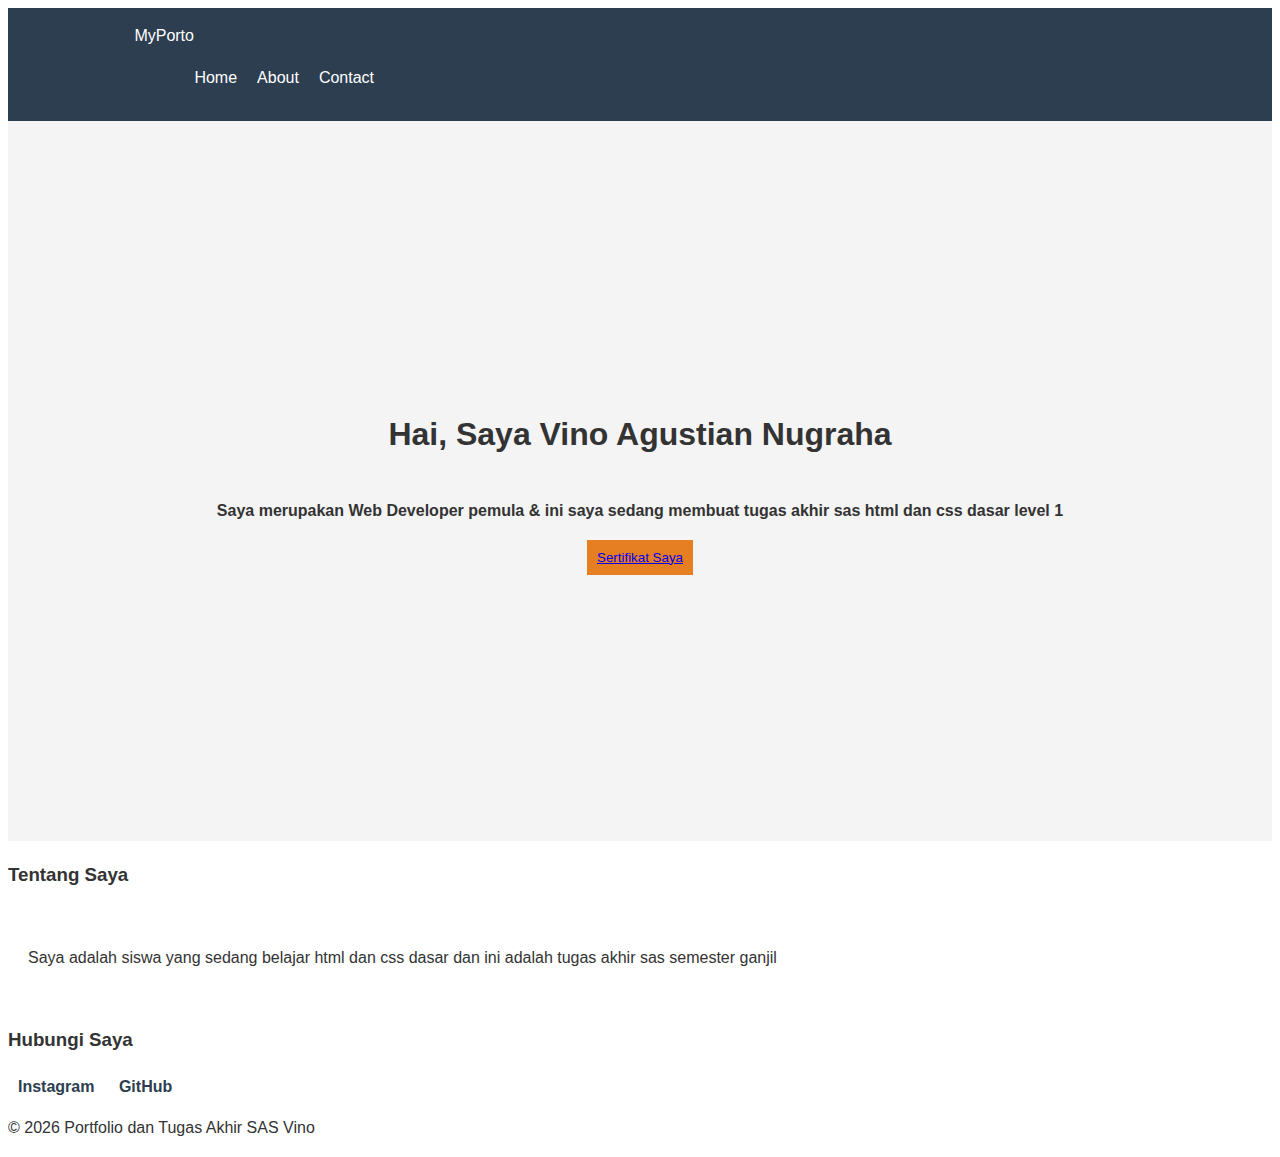
<file: index.html>
<!DOCTYPE html>
<html lang="id">
<head>
	<meta charset="UTF-8">
	<meta name="viewport" content="width=device-width, initial-scale=1.0">
	<title>Tugas Akhir SAS - Level 1</title>
	<link rel="stylesheet" href="style.css">
</head>
<body>
	<nav class="navbar">
		<div class="logo">MyPorto<div>
		<ul class="nav-links">
			<li> <a href="#home">Home</a> </li>
			<li> <a href="#About">About</a> </li>
			<li> <a href="#Contact">Contact</a> </li>
		</ul>
	</nav>
	<header id="home" class="homee">
	<h1> Hai, Saya Vino Agustian Nugraha </h1>
	<p> Saya merupakan Web Developer pemula & ini saya sedang membuat tugas akhir sas html dan css dasar level 1 </p>
	<button class="btn"> <a href="https://jurnalku.smkwikrama.sch.id/explore/12511401?tab=certificates">Sertifikat Saya</a> </button>
	</header>
	
	<section id="About" class="aboutt">
	<h3> Tentang Saya </h3>
	<div class="saya">
		<p> Saya adalah siswa yang sedang belajar html dan css dasar dan ini adalah tugas akhir sas semester ganjil </p>
	</div>
	</section>
	
	<footer id="Contact" class="contactt">
	<h3> Hubungi Saya </h3>
	<div class="social-links">
	<a href="https://www.instagram.com/vinoajaa10/" class="social-icon">Instagram</a>
	<a href="https://github.com/vinoagustiann-hub" class="social-icon">GitHub</a>
	<p>&copy; 2026 Portfolio dan Tugas Akhir SAS Vino</p>
	</footer>
</body>
</html>
</file>
<file: style.css>
. {
	margin: 0;
	padding: 0;
	box-sizing: border-box;
}

body {
	font-family: 'poppins', sans-serif;
	line-height: 1.6;
	color: #333;
}

.navbar {
	display: flex;
	justify-content: space-between;
	align-items: center;
	padding: 15px 10%;
	background-color: #2c3e50;
	color: white;
	position: sticky;
	top: 0;
}

.nav-links {
	display: flex;
	list-style: none;
}

.nav-links li a {
	color: white;
	text-decoration: none;
	margin-left: 20px;
	transition: 0.3s;
}

.nav-links li a:hover {
	color: #e67e22;
}

.homee {
	height: 80vh;
	display: flex;
	flex-direction: column;
	justify-content: center;
	align-items: center;
	background: #f4f4f4;
	text-align: center;
	font-weight: bold;
}

.btn {
	padding: 10px;
	background: #e67e22;
	border: none;
	color: white;
	cursor: pointer;
	transition: 0.5s;
	display: flex;
}

.btn:hover {
	background: #d35400;
	transform: scale(1.1);
}

.saya {
	border: 2px #ddd;
	padding: 20px;
	transition: box-shadow 0.5s;
}

.saya:hover { 
	box-shadow: 0 5px;
}

.social-icon {
	margin: 10px;
	text-decoration: none;
	color: #2c3e50;
	font-weight: bold;
	justify-content: center;
	align-items: right;
}

.social-icon:hover {
	text-decoration: underline;
	color: #e67e22;
}
</file>
<file: sascss.css>
. {
	margin: 0;
	padding: 0;
	box-sizing: border-box;
}

body {
	font-family: 'poppins', sans-serif;
	line-height: 1.6;
	color: #333;
}

.navbar {
	display: flex;
	justify-content: space-between;
	align-items: center;
	padding: 15px 10%;
	background-color: #2c3e50;
	color: white;
	position: sticky;
	top: 0;
}

.nav-links {
	display: flex;
	list-style: none;
}

.nav-links li a {
	color: white;
	text-decoration: none;
	margin-left: 20px;
	transition: 0.3s;
}

.nav-links li a:hover {
	color: #e67e22;
}

.homee {
	height: 80vh;
	display: flex;
	flex-direction: column;
	justify-content: center;
	align-items: center;
	background: #f4f4f4;
	text-align: center;
	font-weight: bold;
}

.btn {
	padding: 10px;
	background: #e67e22;
	border: none;
	color: white;
	cursor: pointer;
	transition: 0.5s;
	display: flex;
}

.btn:hover {
	background: #d35400;
	transform: scale(1.1);
}

.saya {
	border: 2px #ddd;
	padding: 20px;
	transition: box-shadow 0.5s;
}

.saya:hover { 
	box-shadow: 0 5px;
}

.social-icon {
	margin: 10px;
	text-decoration: none;
	color: #2c3e50;
	font-weight: bold;
	justify-content: center;
	align-items: right;
}

.social-icon:hover {
	text-decoration: underline;
	color: #e67e22;
}
</file>
